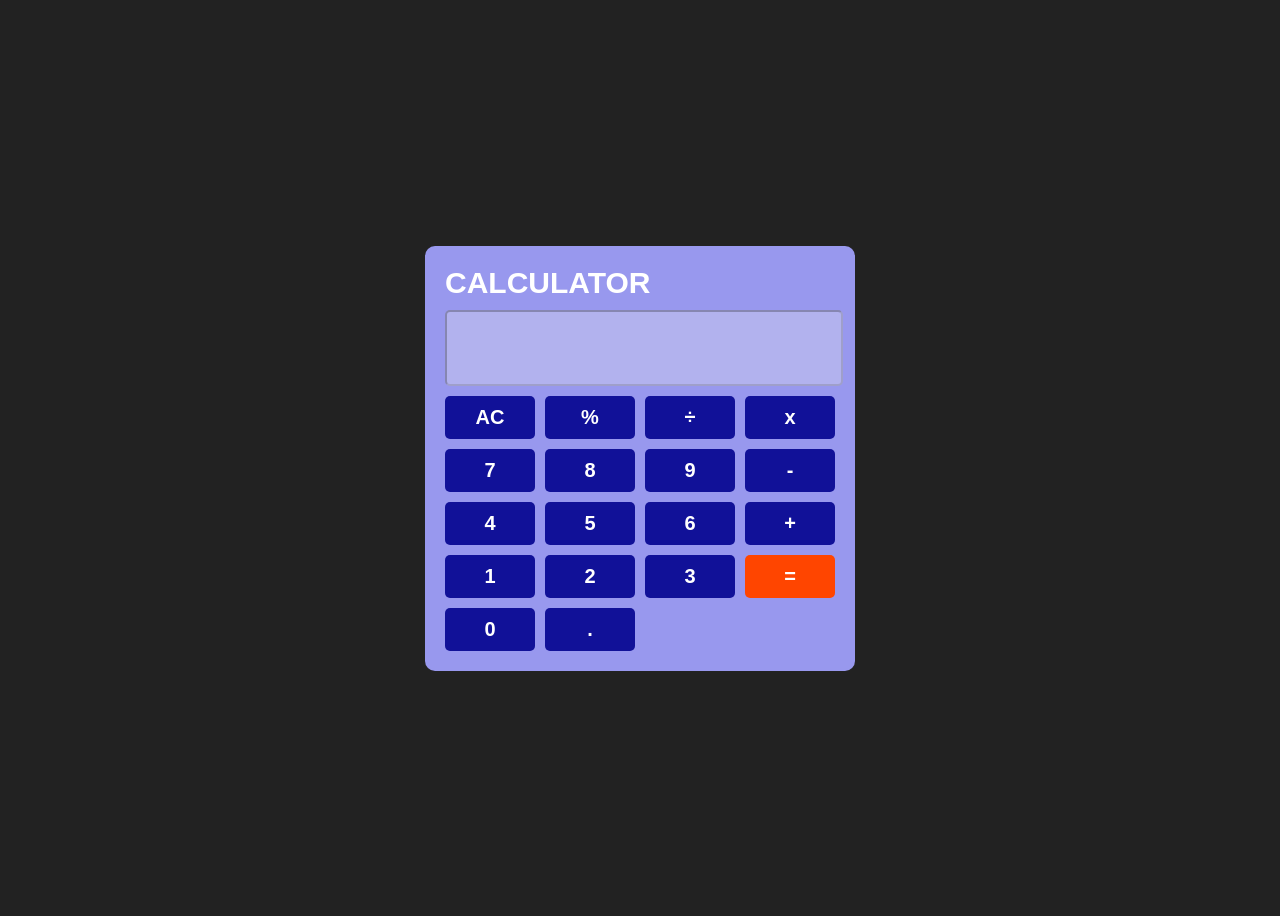
<file: calculator.html.html>
<!DOCTYPE html>
<html lang="en">

<head>
    <meta charset="UTF-8">
    <meta name="viewport" content="width=device-width, initial-scale=1.0">
    <title>CALCULATOR</title>
    <link rel="stylesheet" href="style.css">
</head>

<body>
    <div class="calculator">
        <p>CALCULATOR</p>
        <input type="text" id="input" disabled>
        <div class="buttons">
            <button class="btn" data-value="AC">AC</button>
            <button class="btn" data-value="%">%</button>
            <button class="btn" data-value="/">÷</button>
            <button class="btn" data-value="*">x</button>

            <button class="btn" data-value="7">7</button>
            <button class="btn" data-value="8">8</button>
            <button class="btn" data-value="9">9</button>
            <button class="btn" data-value="-">-</button>

            <button class="btn" data-value="4">4</button>
            <button class="btn" data-value="5">5</button>
            <button class="btn" data-value="6">6</button>
            <button class="btn" data-value="+">+</button>

            <button class="btn" data-value="1">1</button>
            <button class="btn" data-value="2">2</button>
            <button class="btn" data-value="3">3</button>
            <button class="btn equal" data-value="=">=</button>

            <button class="btn" data-value="0">0</button>
            <button class="btn" data-value=".">.</button>

        </div>
    </div>
    <script src="script.js"></script>
</body>

</html>
</file>
<file: style.css>
body {
    box-sizing: border-box;
    font-family: sans-serif;
    height: 100vh;
    background-color: #222;
    display: flex;
    justify-content: center;
    align-items: center;
}

.calculator {
    background-color: rgb(152, 152, 238);
    border-radius: 10px;
    padding: 20px;
}

.calculator p {
    font-size: 30px;
    font-weight: bolder;
    color: white;
    margin-bottom: 10px;
    margin-top: auto;
}

#input {
    width: 100%;
    height: 70px;
    font-size: 26px;
    text-align: right;
    border-radius: 5px;
    margin-bottom: 10px;
    color: #544f4f;
    font-weight: 700;
}

.buttons {
    display: grid;
    grid-template-columns: repeat(4, 90px);
    grid-gap: 10px;
}

.btn {
    background-color: rgb(17, 17, 152);
    color: white;
    font-size: 20px;
    border: none;
    border-radius: 5px;
    padding: 10px;
    cursor: pointer;
    font-weight: bolder;
}

.btn:hover {
    background-color: rgb(14, 14, 62);
}

.equal {
    background-color: orangered;
}

.equal:hover {
    background-color: red;
}
</file>
